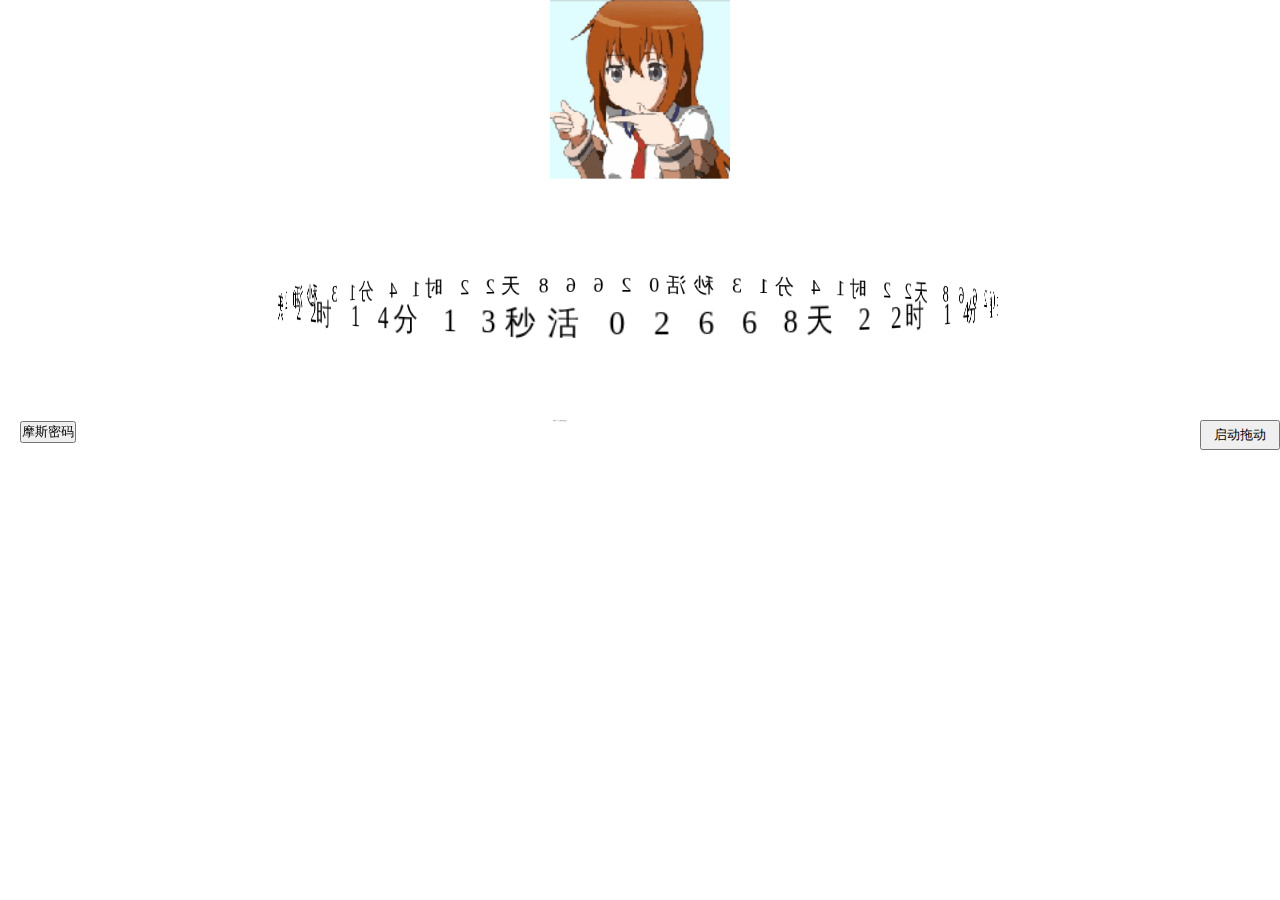
<file: index.html>
<!DOCTYPE html>
<html>
<head>
	<meta charset="utf-8">
	<title>小峰活了多久了</title>
	<link rel="shortcut icon" href="./image/I.jpg" type="image/x-icon" />
	<link rel="stylesheet" type="text/css" href="./css/Alive.css">
</head>
<body>
	<div id="Gif"></div>
	<div class="main">
		<div class="d3d">
		活
		</div>
		<div class="d3d">
			<div class="d1"></div>
		</div>
		<div class="d3d">
			<div class="d2"></div>
		</div>
		<div class="d3d">
			<div class="d3"></div>
		</div>
		<div class="d3d">
			<div class="d4"></div>
		</div>
		<div class="d3d">
			<div class="d5"></div>
		</div>
		<div class="d3d">
		天
		</div>
		<div class="d3d">
			<div class="h1"></div>
		</div>
		<div class="d3d">
			<div class="h2"></div>
		</div>
		<div class="d3d">
		时
		</div>
		<div class="d3d">
			<div class="m1"></div>
		</div>
		<div class="d3d">
			<div class="m2"></div>
		</div>
		<div class="d3d">
		分
		</div>
		<div class="d3d">
			<div class="s1"></div>
		</div>
		<div class="d3d">
			<div class="s2"></div>
		</div>
		<div class="d3d">
		秒
		</div>
		<div class="d3d">
		活
		</div>
		<div class="d3d">
			<div class="d1"></div>
		</div>
		<div class="d3d">
			<div class="d2"></div>
		</div>
		<div class="d3d">
			<div class="d3"></div>
		</div>
		<div class="d3d">
			<div class="d4"></div>
		</div>
		<div class="d3d">
			<div class="d5"></div>
		</div>
		<div class="d3d">
		天
		</div>
		<div class="d3d">
			<div class="h1"></div>
		</div>
		<div class="d3d">
			<div class="h2"></div>
		</div>
		<div class="d3d">
		时
		</div>
		<div class="d3d">
			<div class="m1"></div>
		</div>
		<div class="d3d">
			<div class="m2"></div>
		</div>
		<div class="d3d">
		分
		</div>
		<div class="d3d">
			<div class="s1"></div>
		</div>
		<div class="d3d">
			<div class="s2"></div>
		</div>
		<div class="d3d">
		秒
		</div>
		<div class="d3d">
		活
		</div>
		<div class="d3d">
			<div class="d1"></div>
		</div>
		<div class="d3d">
			<div class="d2"></div>
		</div>
		<div class="d3d">
			<div class="d3"></div>
		</div>
		<div class="d3d">
			<div class="d4"></div>
		</div>
		<div class="d3d">
			<div class="d5"></div>
		</div>
		<div class="d3d">
		天
		</div>
		<div class="d3d">
			<div class="h1"></div>
		</div>
		<div class="d3d">
			<div class="h2"></div>
		</div>
		<div class="d3d">
		时
		</div>
		<div class="d3d">
			<div class="m1"></div>
		</div>
		<div class="d3d">
			<div class="m2"></div>
		</div>
		<div class="d3d">
		分
		</div>
		<div class="d3d">
			<div class="s1"></div>
		</div>
		<div class="d3d">
			<div class="s2"></div>
		</div>
		<div class="d3d">
		秒
		</div>
		<div class="d3d">
		活
		</div>
		<div class="d3d">
			<div class="d1"></div>
		</div>
		<div class="d3d">
			<div class="d2"></div>
		</div>
		<div class="d3d">
			<div class="d3"></div>
		</div>
		<div class="d3d">
			<div class="d4"></div>
		</div>
		<div class="d3d">
			<div class="d5"></div>
		</div>
		<div class="d3d">
		天
		</div>
		<div class="d3d">
			<div class="h1"></div>
		</div>
		<div class="d3d">
			<div class="h2"></div>
		</div>
		<div class="d3d">
		时
		</div>
		<div class="d3d">
			<div class="m1"></div>
		</div>
		<div class="d3d">
			<div class="m2"></div>
		</div>
		<div class="d3d">
		分
		</div>
		<div class="d3d">
			<div class="s1"></div>
		</div>
		<div class="d3d">
			<div class="s2"></div>
		</div>
		<div class="d3d">
		秒
		</div>
	</div>
	<input class="IsTD" type="Button" value="自动旋转"  >
	<div id="nan">我能活这么久,真是难为我父母了! </div>
	<input class="morseShow" type="Button" value="摩斯密码"  >
	<div class="morse" ></div>
	<script type="text/javascript" src="./js/Alive.js"></script>
</body>
</html>
</file>
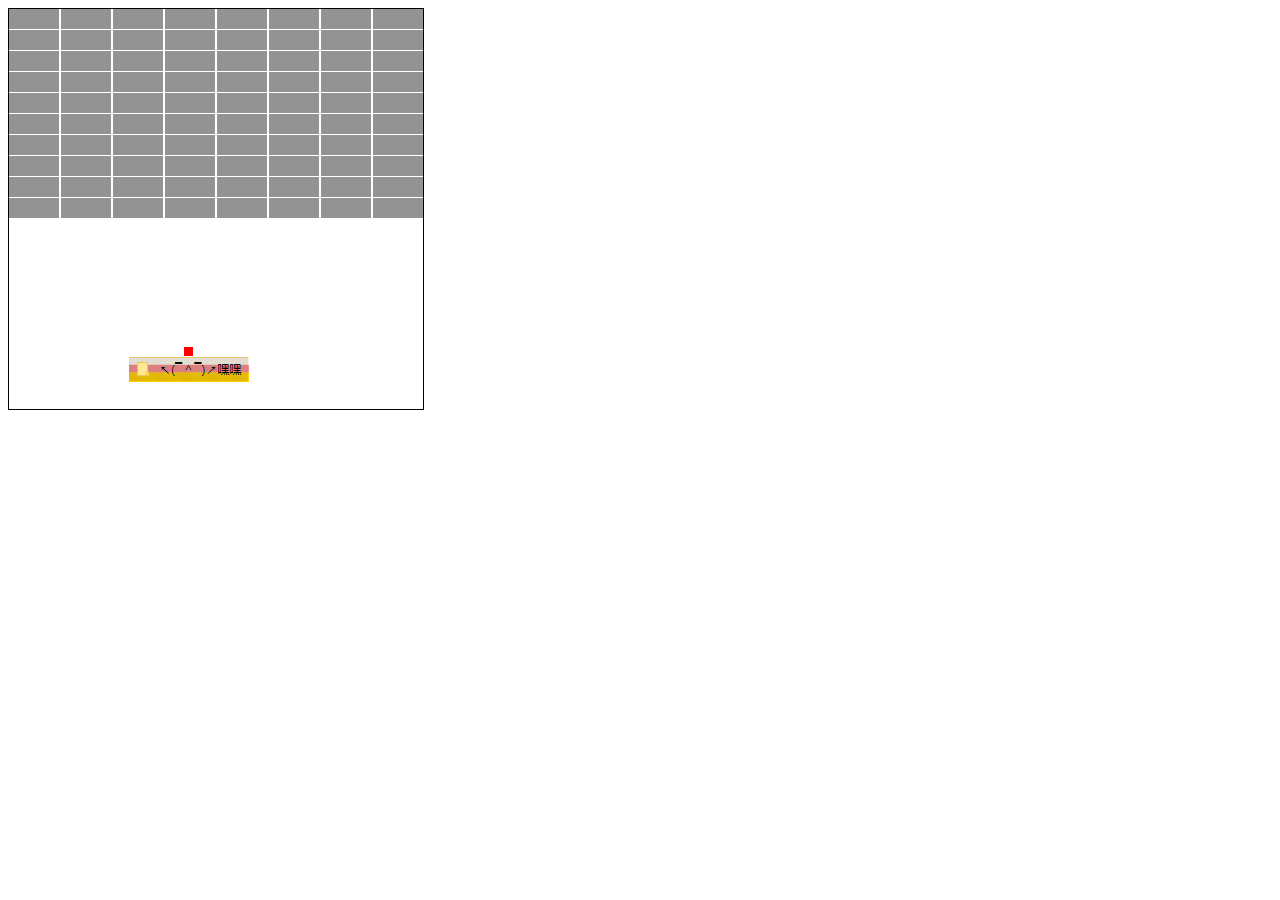
<file: game/game1.html>
<!DOCTYPE html>
<html>
<head>
	<title>Game!</title>
	<style type="text/css">
		canvas
		{
			border: 1px solid black; 
		}
	</style>
</head>
<body>
<canvas id="id_canvas" width="414" height="400"></canvas>
<script >
//                   _ooOoo_
//                  o8888888o
//                  88" . "88
//                  (| -_- |)
//                  O\  =  /O
//               ____/`---'\____
//             .'  \\|     |//  `.
//            /  \\|||  :  |||//  \
//           /  _||||| -:- |||||-  \
//           |   | \\\  -  /// |   |
//           | \_|  ''\---/''  |_/ |
//           \  .-\__  `-`  ___/-. /
//         ___`. .'  /--.--\  `. . __
//      ."" '<  `.___\_<|>_/___.'  >'"".
//     | | :  `- \`.;`\ _ /`;.`/ - ` : | |
//     \  \ `-.   \_ __\ /__ _/   .-` /  /
//======`-.____`-.___\_____/___.-`____.-'======
//                   `=---='
//^^^^^^^^^^^^^^^^^^^^^^^^^^^^^^^^^^^^^^^^^^^^^
//         佛祖保佑       永无BUG
//  本模块已经经过开光处理，绝无可能再产生bug
//=============================================
var log = console.log.bind(console)
 
var bool = false

var imageFromPath = function (path) 
{
	var img = new Image()
	img.src = path
	return img
}

// 检测是否碰撞
var IsCollide = function(a, b)
{
	var x1 = a.x
	var y1 = a.y
	var w1 = a.image.width
	var h1 = a.image.height
	var x2 = b.x
	var y2 = b.y
	var w2 = b.image.width
	var h2 = b.image.height
	if (x1+w1>=x2 && y1+h1>=y2 &&x2+w2>=x1 && y2+h2>=y1) {
        // if(y1+h1==y2){
        //     //上下碰
        //     return "sx"
        // }
        // if(x1+w1==x2){
        //     //左右碰
        //     return "zy"
        // }
        if (y2 + w2 - y1 < x1 + w1 - x2) 
        {
        	return "zy"
        }
        else
        {
        	return "sx"
        }
    }
	return false
}

var Paddle = function() 
{
	var _image = imageFromPath("paddle.png")
	var o = {
		image: _image,
		x: 120,
		y: 348,
		speed: 2,
		relative: 55,
		prop: 
		{
			stick: false,
			IsStick: function()
			{
				o.prop.stick = !o.prop.stick
			},
		},
		moveLeft: function ()
		{
			if (o.x > 0) 
			{	
				o.x -= o.speed
			}
		},
		moveRight: function ()
		{
			if (o.x < 414 - o.image.width) 
			{
				o.x += o.speed	
			}
		},
		collide: function (boll)
		{
			o.relative = boll.x - o.x
			if (IsCollide(o, boll) || IsCollide(boll, o))
			{
				if (o.prop.stick) 
				{
					boll.stick()
				}
				boll.y = 337
				return true
			}
			return false
		},
	}
	return o
}

var Block = function(guaGame) 
{
	var _image = imageFromPath("block.png")
	var o = {
		image: _image,
		x: 0,
		y: 0,
		alive: true,
		collide: function (boll)
		{
			return o.alive && (IsCollide(o, boll) || IsCollide(boll, o))
		},
		kill: function()
		{
			return o.alive = false
		},
	}
	return o
}

var Boll = function(guaGame) 
{
	var _image = imageFromPath("boll.png")
	var o = {
		image: _image,
		x: 175,
		y: 338,
		speedX: 1,
		speedY: 1,
		fired: false,
		rudder: ~~(Math.random(1) * 11 % 2),
		fire: function() 
		{
			if (!o.fired && o.rudder == 0) 
			{
				o.speedX *= -1
			}
			o.fired = true
		},
		move: function (paddle)
		{
			if (o.fired) 
			{
				if (o.x < 0 || o.x > 414 - o.image.width) 
				{
					o.speedX *= -1
				}
				if (o.y < 0 || o.y > 414 - o.image.height) 
				{
					o.speedY *= -1
				}
				o.x -= o.speedX
				o.y -= o.speedY
				// log("move")
			}
			else 
			{
				// log(paddle.x, o.x, o.x - paddle.x)
				o.x =  paddle.x + paddle.relative
			}
		},
		stick: function()
		{
			o.fired = false
		},
	}
	return o
}

var guaGame = function (images)
{
	var canvas = document.querySelector("#id_canvas")
	var canvastx = canvas.getContext("2d")
	var g = {
		canvas: canvas,
		canvastx: canvastx,
		actions: {},
		keydowns: {},
		images: {},
		image: function (_image) 
		{
			// log(_image)
			g.canvastx.drawImage(_image.image, _image.x, _image.y)
		},
		register: function(key, callback)
		{
			g.actions[key] = callback
		},
		// nameByImage: function(name)
		// {
		// 	return g.images[name]
		// },
	}

	window.addEventListener("keydown", function(event) 
	{	
		// log(event)
		g.keydowns[event.key] = true
	})

	window.addEventListener("keyup", function(event) 
	{	
		g.keydowns[event.key] = false
	})

	// var loads = 0
	// var names = Object.keys(images)
	// for (var i = names.length - 1; i >= 0; i--) {
	// 	var name = names[i]
	// 	var path = images[name]
	// 	var _i = new Image()
	// 	_i.src = path
	// 	_i.onload = function() 
	// 	{
	// 		g.images[name] = _i
	// 		loads++
	// 		log(loads,names[i],"loads")
	// 		// if (names.length == loads) 
	// 		// {
	// 		// 	run()
	// 		// }
	// 	}
	// }

	// var run = function(){
		setInterval(function()
		{
			var actionArr = Object.keys(g.actions)
			actionArr.forEach(function(k){	
				if (g.keydowns[k]) 
				{
					g.actions[k]()
				}
			})

			g.update() 

			canvastx.clearRect(0, 0, canvas.width, canvas.height)

			g.draw()
		}, 1000/240)

	// }
	return g
}

var _main = function() 
{
	// var images = 
	// {
	// 	paddle: "paddle.png",
	// 	boll: "boll.png",
	// 	block: "block.png",
	// }

	var g = guaGame()
	var paddle = Paddle()
	var boll = Boll()

	var blocks = []
	for (var i = 0; i <80; i++) {
		var b = Block()
		b.x = i%8 * 52
		b.y = ~~(i / 8) * 21 
		blocks.push(b)
	}

	// 注册按键事件
	g.register("a", function()
		{
			paddle.moveLeft()
		})
	g.register("d", function()
		{
			paddle.moveRight()
		})
	g.register("f", function()
		{
			boll.fire()
		})
	g.register("s", function()
		{
			paddle.prop.IsStick()
		})
	// 球的运动控制	
	g.update = function() 
	{
		if (bool) 
		{
			paddle.x = boll.x - 40 
		}
		boll.move(paddle)
		var isBoom = paddle.collide(boll)
		if (isBoom) 
		{
			boll.speedY *= -1
			// boll.stick()
		}
		for (var i = blocks.length - 1; i >= 0; i--) 
		{
			isBoom = blocks[i].collide(boll)
			if (isBoom) 
			{
				if (isBoom == "sx") 
				{
					boll.speedY *= -1
				}
				if (isBoom == "zy") 
				{
					boll.speedX *= -1
				}
				if (!blocks[i].kill())
				return
			}
			// if (blocks[i].collide(boll) == 1) 
			// {
			// 	boll.speedX *= -1
			// 	blocks[i].kill()
			// }
		}
	}

	// 展现
	g.draw = function() 
	{
		// 挡板
		g.image(paddle)
		// 球
		g.image(boll)
		// 砖块
		for (var i = blocks.length - 1; i >= 0; i--) 
		{
			if (blocks[i].alive) 
			{
				g.image(blocks[i])
			}
		}
	}
	
}

var g = function()
{
	bool = !bool
}

_main()
</script>
</body>
</html>
</file>
<file: css/Alive.css>
﻿	* 
	{
		margin: 0;
		padding: 0;
	}
	html body{
			width: 100%;
			height: 100%;
			perspective: 1500px;
		}
		.d1,.d2,.d3,.d4,.d5,.h1,.h2,.m1,.m2,.s1,.s2{
			width: 40px;
			height: 400px;
			transition: all 1s;
		}
		.main{
			height: 40px;
			width: 40px;	 
			margin: 100px auto ;
			transform-style: preserve-3d;
			transform: rotateX(-20deg);
		}

		.main .d3d {
			height: 40px;
			overflow: hidden;
			position: absolute;
			height: 40px;
			line-height: 40px;
			text-align: center;
			font-size: 25px;
			margin: 0;
		}
		#Gif{
			width: 180px;
			height: 180px;
			margin: auto;
			background-size: cover;
			background-repeat: no-repeat;
			background: url(../image/助手.gif);
		}
		#nan{
			margin: auto;
			width: 175px;
			font-size:1px;
		}
		.morseShow
		{
			margin: 0 0 0 20px;
			display: block;
		}
		.content,.result
		{
			margin: 0 0 0 20px;
		}
		.morse>p
		{
			margin: 0 0 0 20px;
		}
		.sagnal
		{
			margin: 0 0 0 5px;
		}	
		.IsTD
		{
			width: 80px;
			height: 30px;
			line-height:30px;
			text-align:center;
			float: right;
		}
</file>
